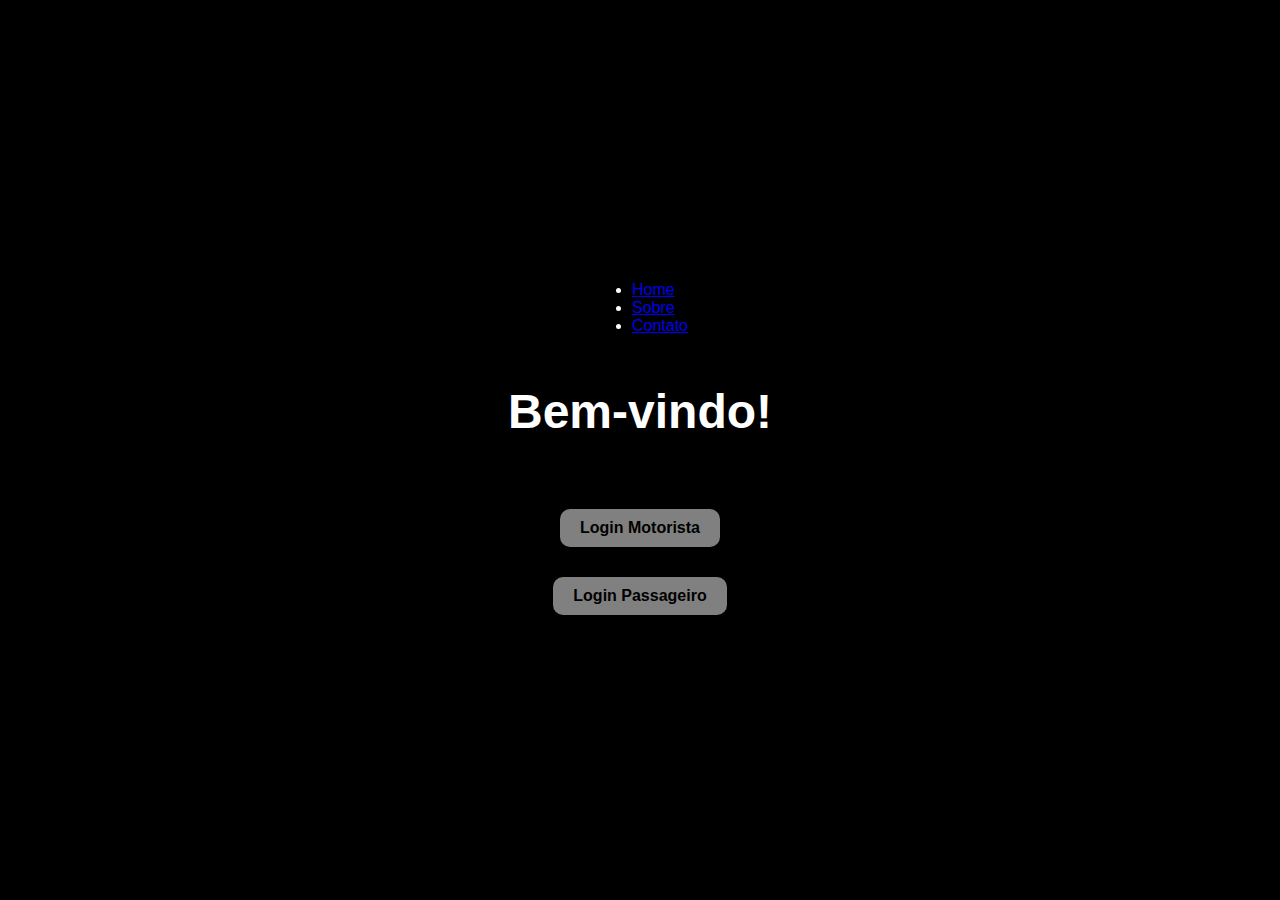
<file: area-restrita.html>
<!DOCTYPE html>
<html lang="en">
<head>
    <meta charset="UTF-8">
    <meta name="viewport" content="width=device-width, initial-scale=1.0">
    <title>Área Restrita</title>
    <link rel="stylesheet" href="css/style.css">
</head>
<body>
    <header>
        <nav>
            <ul class="navbar">
                <li><a href="#">Home</a></li>
                <li><a href="#sobre">Sobre</a></li>
                <li><a href="#contato">Contato</a></li>
            </ul>
        </nav>
    </header>
    <main>
        <section class="rotas">
            <h1>Rotas dos Ônibus</h1>
            <div class="rotas-container">
                <p>Aqui você pode visualizar as rotas disponíveis dos ônibus.</p>
                <textarea placeholder="Insira as rotas aqui..." rows="10" cols="50"></textarea>
            </div>
        </section>
    </main>
    <script>
        // Verifica se o usuário está autenticado
        window.onload = () => {
            const isLoggedIn = localStorage.getItem('isLoggedIn');

            if (isLoggedIn !== 'true') {
                // Redireciona para a página de login se não estiver autenticado
                window.location.href = 'entrar.html';
            }
        };
    </script>
</body>
</html>
</file>
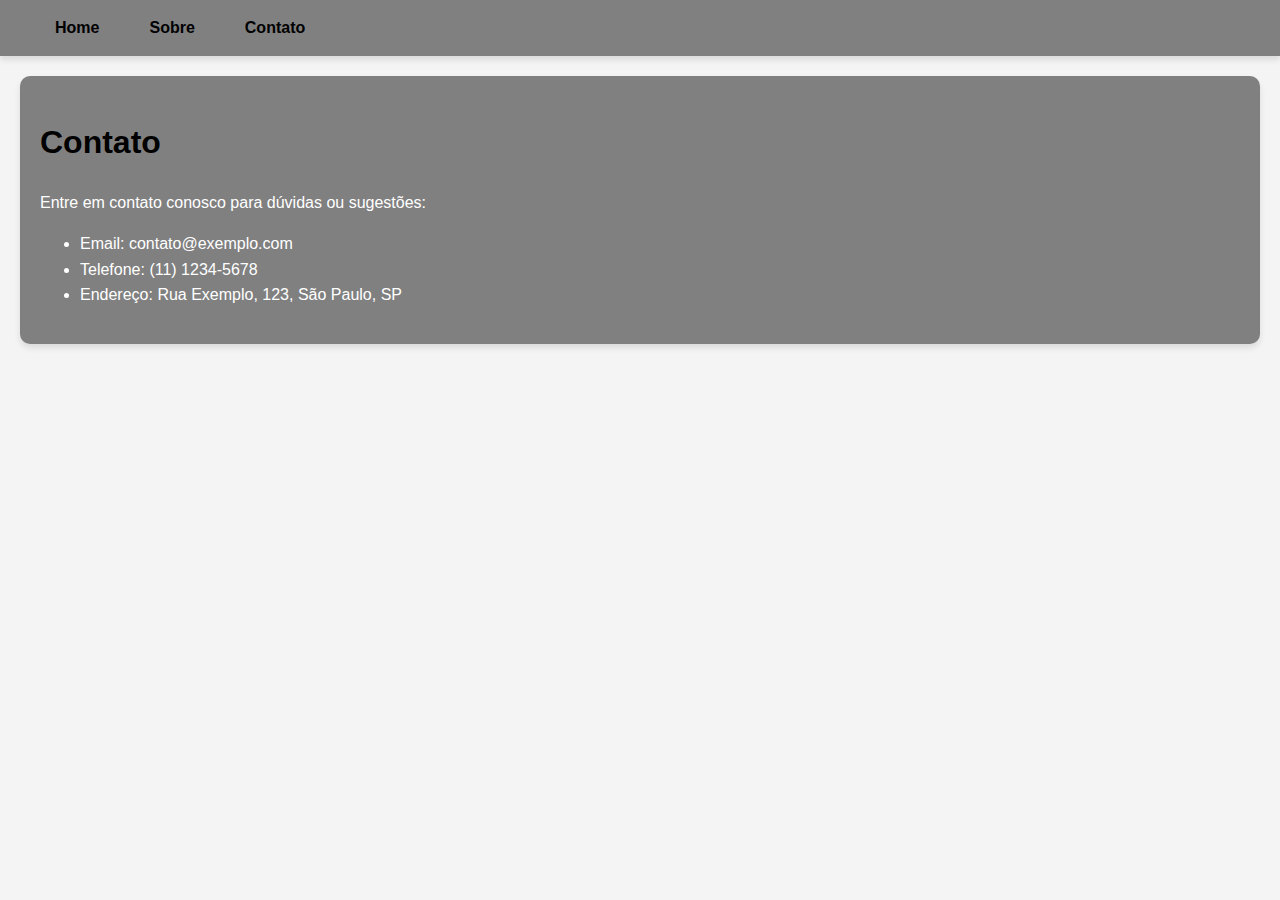
<file: contato.html>
<!DOCTYPE html>
<html lang="en">
<head>
    <meta charset="UTF-8">
    <meta name="viewport" content="width=device-width, initial-scale=1.0">
    <title>Contato</title>
    <link rel="stylesheet" href="css/contato.css">
</head>
<body>
    <header>
        <nav>
            <ul class="navbar">
                <li><a href="index.html">Home</a></li>
                <li><a href="sobre.html">Sobre</a></li>
                <li><a href="contato.html">Contato</a></li>
            </ul>
        </nav>
    </header>
    <main>
        <section class="contato">
            <h1>Contato</h1>
            <p>Entre em contato conosco para dúvidas ou sugestões:</p>
            <ul>
                <li>Email: contato@exemplo.com</li>
                <li>Telefone: (11) 1234-5678</li>
                <li>Endereço: Rua Exemplo, 123, São Paulo, SP</li>
            </ul>
        </section>
    </main>
</body>
</html>
</file>
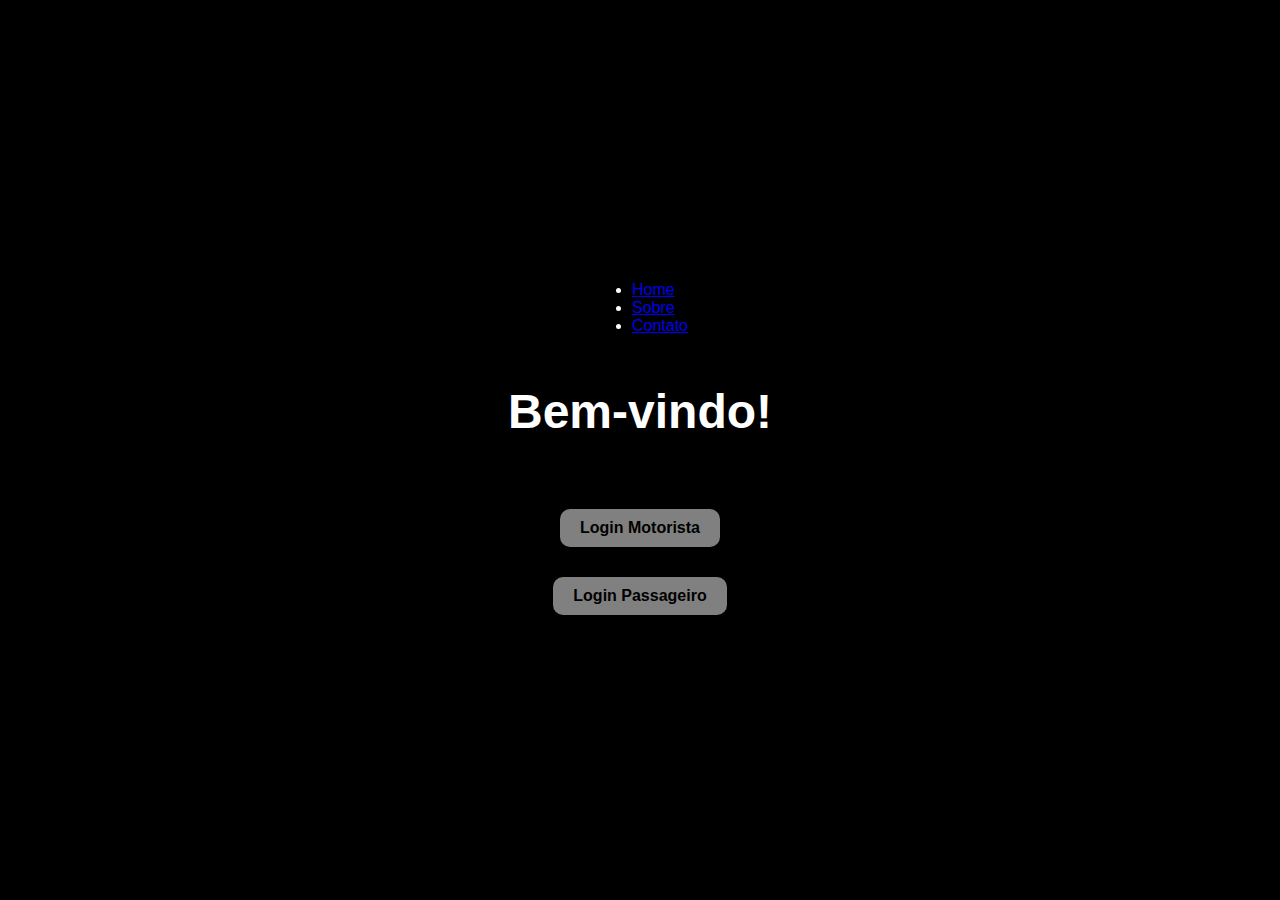
<file: entrar.html>
<!DOCTYPE html>
<html lang="en">
<head>
    <meta charset="UTF-8">
    <meta name="viewport" content="width=device-width, initial-scale=1.0">
    <title>Document</title>
    <link rel="stylesheet" href="css/entrar.css">
</head>
<body>
    <header>
        <nav>
            <ul class="navbar">
                <li><a href="index.html">Home</a></li>
                <li><a href="sobre.html">Sobre</a></li>
                <li><a href="contato.html">Contato</a></li>
            </ul>
        </nav>
    </header>
    <h1>Bem-vindo!</h1>
    <div style="text-align: center; margin-top: 20px;">
        <section>
            <button onclick="openLogin('motorista')" style="margin: 10px; padding: 10px 20px; font-size: 16px;">Login Motorista</button>
        </section>
        <section>
            <button onclick="openLogin('passageiro')" style="margin: 10px; padding: 10px 20px; font-size: 16px;">Login Passageiro</button>
        </section>
    </div>
    <script src="scripts/entrar.js"></script>
</body>
</html>
</file>
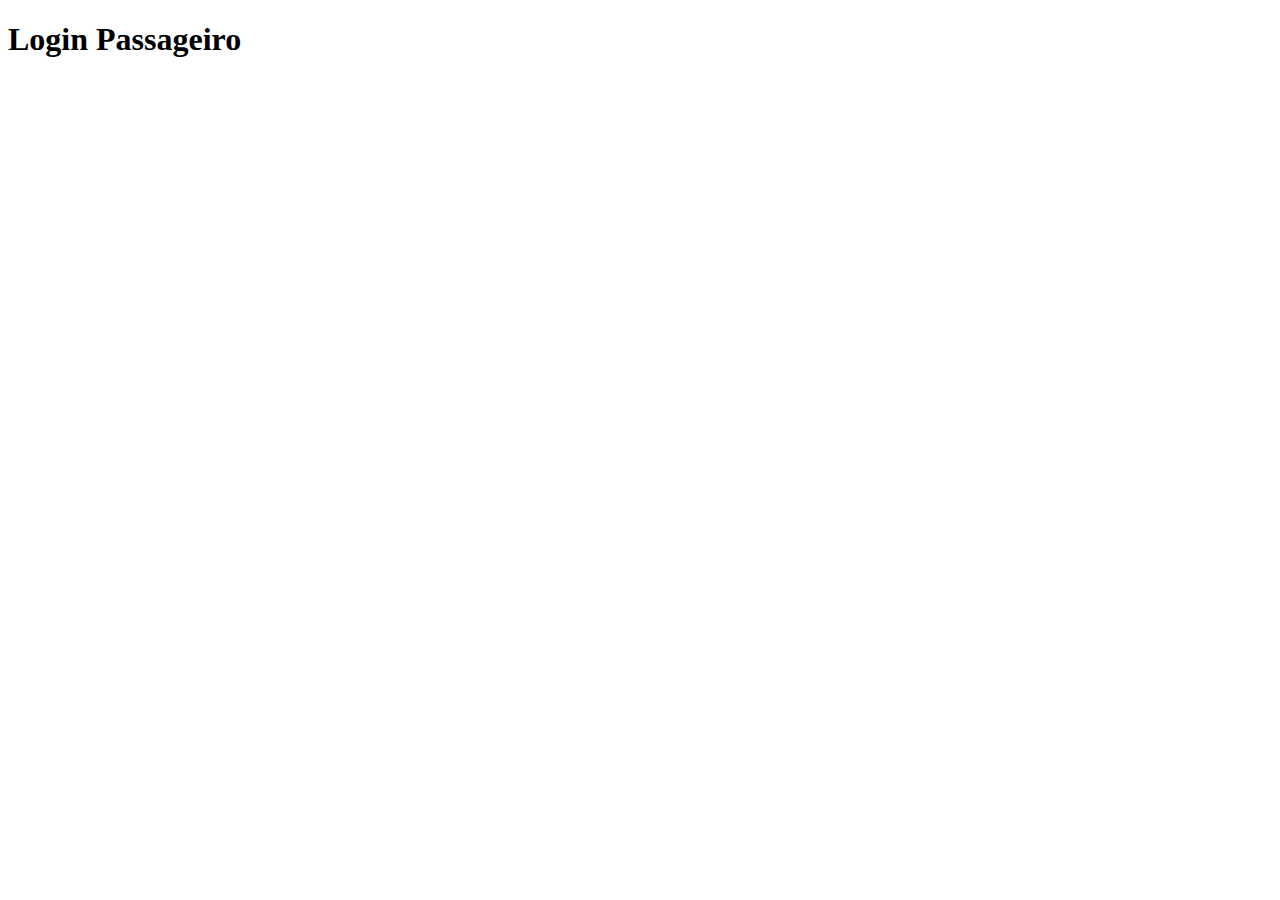
<file: login-passageiro.html>
<!DOCTYPE html>
<html lang="en">
<head>
    <meta charset="UTF-8">
    <meta name="viewport" content="width=device-width, initial-scale=1.0">
    <title>Login Passageiro</title>
</head>
<body>
    <h1>Login Passageiro</h1>
    <!-- Adicione o formulário de login aqui -->
</body>
</html>
</file>
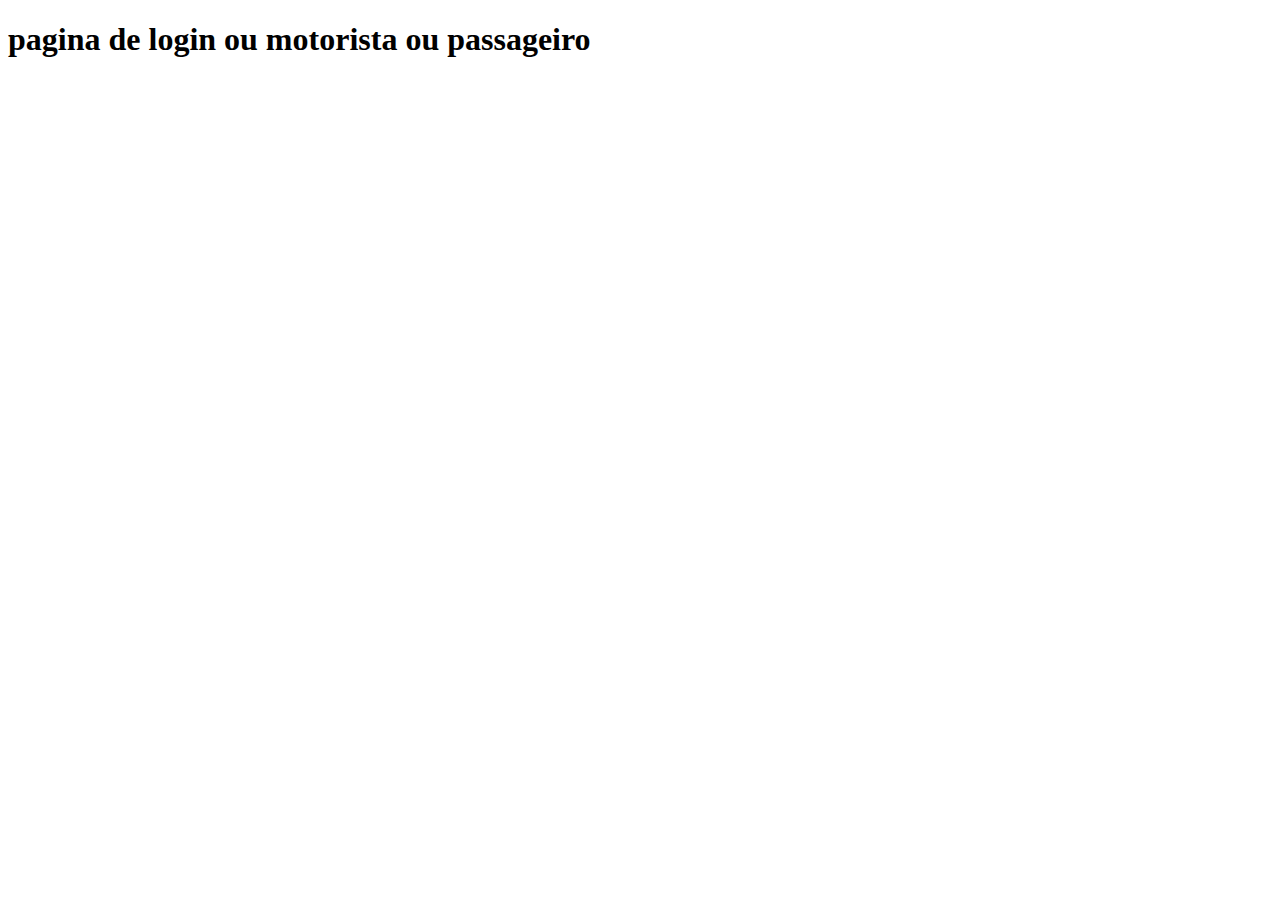
<file: teste.html>
<!DOCTYPE html>
<html lang="en">
<head>
    <meta charset="UTF-8">
    <meta name="viewport" content="width=device-width, initial-scale=1.0">
    <title>Document</title>
</head>
<body>
    <h1>pagina de login ou motorista ou passageiro</h1>
     <!-- adicionar botao para abrir uma janela de login ou de motorista ou de passageiro -->
</body>
</html>
</file>
<file: css/style.css>
body {
    display: flex;
    flex-direction: column;
    justify-content: center;
    align-items: center;
    height: 100vh;
    margin: 0;
    font-family: Arial, sans-serif;
    background-color: #000; 
    color: white; 
    position: relative; 
}
h1 {
    margin-bottom: 20px;
    font-size: 2rem;
}

.button-container {
    text-align: center;
}
.button-container button {
    margin: 10px;
    padding: 10px 25px;
    font-size: 16px;
    border: none;
    border-radius: 5px;
    cursor: pointer;
    background-color: white; 
    color: black;
    transition: background-color 0.3s ease;
    border-radius: 10px;
}
.button-container button:hover {
    background-color: gray; 
}
</file>
<file: css/contato.css>
/* DEBUG: CSS área restrita carregado */
/* Estilização global para todas as páginas */
body {
    margin: 0;
    font-family: 'Arial', sans-serif;
    background-color: #f4f4f4;
    color: white;
    line-height: 1.6;
}

header {
    background-color: gray;
    color: black;
    padding: 15px 0;
    box-shadow: 0 4px 6px rgba(0, 0, 0, 0.1);
    position: sticky;
    top: 0;
    z-index: 1000;
}

header nav {
    display: flex;
    justify-content: space-between;
    align-items: center;
    max-width: 1200px;
    margin: 0 auto;
    padding: 0 20px;
}

.navbar {
    list-style: none;
    display: flex;
    gap: 20px;
    margin: 0;
    padding: 0;
}

.navbar li {
    display: inline;
}

.navbar a {
    text-decoration: none;
    color: black;
    font-weight: bold;
    padding: 10px 15px;
    border-radius: 5px;
    transition: background-color 0.3s ease, color 0.3s ease;
}

.navbar a:hover {
    background-color: gray ;
    color: #fff;
}

main {
    max-width: 1200px;
    margin: 20px auto;
    padding: 20px;
    background: gray;
    border-radius: 10px;
    box-shadow: 0 4px 6px rgba(0, 0, 0, 0.1);
}

h1, h2 {
    color: black;
}

button {
    background-color: gray;
    color: white;
    font-weight: bold;
    padding: 10px 20px;
    border: none;
    border-radius: 5px;
    cursor: pointer;
    transition: background-color 0.3s ease, transform 0.2s ease;
}

button:hover {
    background-color: gray;
    transform: scale(1.05);
}

footer {
    text-align: center;
    padding: 10px 0;
    background-color: #0078d7;
    color: white;
    position: fixed;
    bottom: 0;
    width: 100%;
}

/* Ajustes no modo escuro */
body.dark-mode {
    background-color: #121212;
    color: black;
}

header.dark-mode {
    background-color: #1e1e1e;
    color: #ffffff;
}

.navbar a.dark-mode {
    color: #ffffff;
}

.navbar a.dark-mode:hover {
    background-color: #333;
    color: #ffffff;
}

main.dark-mode {
    background: #1e1e1e;
    color: black;
}

footer.dark-mode {
    background-color: #1e1e1e;
    color: black;
}



/* Estilização do formulário de contato */
.formulario-contato {
    display: flex;
    flex-direction: column;
    align-items: center;
    justify-content: center;
    margin: 50px auto;
    padding: 20px;
    background-color: #f9f9f9;
    border-radius: 10px;
    box-shadow: 0 4px 8px rgba(0, 0, 0, 0.2);
    max-width: 500px;
}

.formulario-contato h2 {
    margin-bottom: 20px;
    font-size: 1.8rem;
    color: black;
    text-align: center;
}

.formulario-contato form {
    width: 100%;
    display: flex;
    flex-direction: column;
}

.formulario-contato label {
    margin-bottom: 5px;
    font-weight: bold;
    color: #333;
}

.formulario-contato input,
.formulario-contato textarea {
    width: 100%;
    padding: 10px;
    margin-bottom: 15px;
    border: 1px solid #ccc;
    border-radius: 5px;
    font-size: 1rem;
    font-family: 'Arial', sans-serif;
    box-shadow: inset 0 1px 3px rgba(0, 0, 0, 0.1);
}

.formulario-contato input:focus,
.formulario-contato textarea:focus {
    outline: none;
    border-color: #0078d7;
    box-shadow: 0 0 5px rgba(0, 120, 215, 0.5);
}

.formulario-contato button {
    padding: 10px 20px;
    background-color: gray;
    color: white;
    font-size: 1rem;
    font-weight: bold;
    border: none;
    border-radius: 5px;
    cursor: pointer;
    transition: background-color 0.3s ease, transform 0.2s ease;
}

.formulario-contato button:hover {
    background-color: black;
    transform: scale(1.05);
}

.formulario-contato button:active {
    transform: scale(0.95);
}
</file>
<file: css/entrar.css>
body {
    margin: 0;
    padding: 0;
    font-family: 'Arial', sans-serif;
    background-color: black;
    color: #ffffff;
    display: flex;
    flex-direction: column;
    justify-content: center;
    align-items: center;
    height: 100vh;
}

h1 {
    font-size: 3rem;
    margin-bottom: 30px;
    text-shadow: 2px 2px 5px rgba(0, 0, 0, 0.3);
}

button {
    padding: 15px 30px;
    font-size: 1.2rem;
    font-weight: bold;
    color: black;
    background: gray;
    border: none;
    border-radius: 10px;
    cursor: pointer;
    transition: transform 0.2s, background-color 0.3s;
    box-shadow: 0 4px 8px rgba(0, 0, 0, 0.2);
}

button:hover {
    background: gray;
    transform: scale(1.05);
}

button:active {
    transform: scale(0.95);
}

section {
    margin: 10px;
}
</file>
